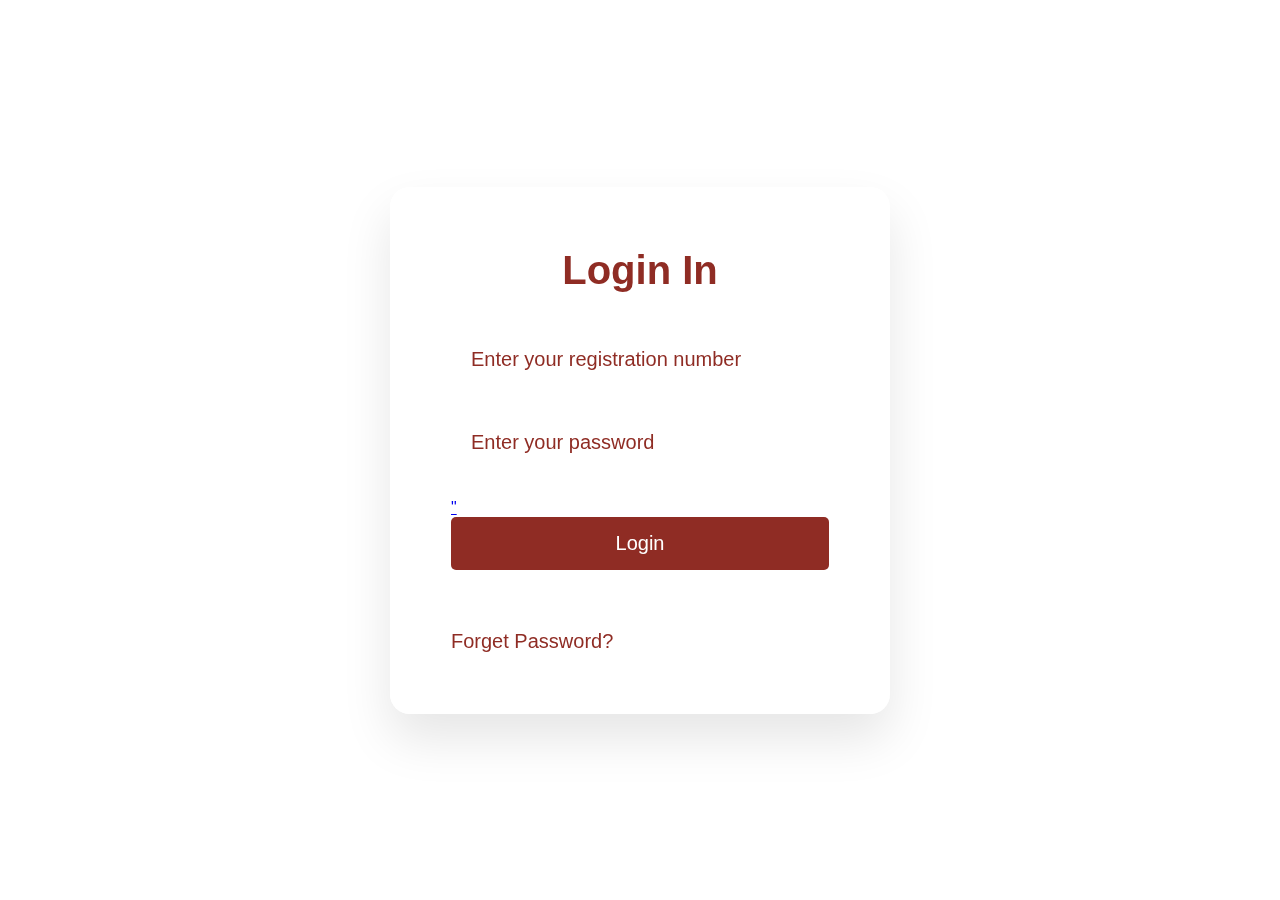
<file: public/index.html>
<!DOCTYPE html>
<html lang="en">
<head>
    <meta charset="UTF-8">
    <title>Login Page</title>
</head>
<style>
   * {
      margin: 0;
      padding: 0;
      box-sizing: border-box;
      font-family: "Poppins", sans-serif;
   }

   section {
      position: relative;
      display: flex;
      justify-content: center;
      align-items: center;
      width: 100%;
      height: 100vh;
      overflow: hidden;
   }

   section .bg {
      position: absolute;
      top: 0;
      left: 0;
      width: 100%;
      height: 100%;
      object-fit: cover;
      pointer-events: none;
   }

   .login {
      position: relative;
      padding: 60px;
      background: rgba(255, 255, 255, 0.25);
      backdrop-filter: blur(15px);
      border: 1px solid #fff;
      border-bottom: 1px solid rgba(255, 255, 255, 0.5);
      border-right: 1px solid rgba(255, 255, 255, 0.5);
      border-radius: 20px;
      width: 500px;
      display: flex;
      flex-direction: column;
      gap: 30px;
      box-shadow: 0 25px 50px rgba(0, 0, 0, 0.1);
   }

   .login h2 {
      position: relative;
      width: 100%;
      text-align: center;
      font-size: 2.5em;
      font-weight: 600;
      color: #8f2c24;
      margin-bottom: 10px;
   }

   .login .inputBox {
      position: relative;
   }

   .login .inputBox input {
      position: relative;
      width: 100%;
      padding: 15px 20px;
      outline: none;
      font-size: 1.25em;
      color: #8f2c24;
      border-radius: 5px;
      background: #fff;
      border: none;
      margin-bottom: 30px;
   }

   .login .inputBox ::placeholder {
      color: #8f2c24;
   }

   .login .inputBox #btn {
      position: relative;
      border: none;
      outline: none;
      background: #8f2c24;
      color: #fff;
      cursor: pointer;
      font-size: 1.25em;
      font-weight: 500;
      transition: 0.5s;
   }

   .login .inputBox #btn:hover {
      background: #d64c42;
   }

   .login .group {
      display: flex;
      justify-content: space-between;
   }

   .login .group a {
      font-size: 1.25em;
      color: #8f2c24;
      font-weight: 500;
      text-decoration: none;
   }

   .login .group a:nth-child(2) {
      text-decoration: underline;
   }
</style>
<body>
    <section>
        <div class="login">
            <h2>Login In</h2>
            <form  action="home.html" onsubmit="return validateForm()">
                <div class="inputBox">
                    <input type="text" id="regno" name="regno" placeholder="Enter your registration number">
                </div>
                <div class="inputBox">
                    <input type="password" id="password" name="password" placeholder="Enter your password">
                </div>
                <div class="inputBox">
                    <a href="C:\usk\public\index.html ">"<input type="submit" value="Login" id="btn"></a>
                </div>
            </form>
            <div class="group">
                <a href="#">Forget Password?</a>
            </div>
        </div>   
    </section>
    <script>
        function validateForm() {
            var regno = document.getElementById("regno").value;
            var password = document.getElementById("password").value;
          
            // Regular expression patterns
            var regnoPattern = /^(vu|hy|br)\d{2}[a-zA-Z]{4}\d{7}$/;
            var passwordPattern = /^(?=.*[A-Z])(?=.*\d)(?=.*[!@#$%^&*])[A-Za-z\d!@#$%^&*]{8,16}$/;
          
            if (!regnoPattern.test(regno)) {
              alert("Invalid registration number format. Please follow the pattern VU1234ABCD78910 or HY1234ABCD78910 or BR1234ABCD78910.");
              return false;
            }
          
            if (!passwordPattern.test(password)) {
              alert("Password must be 8-16 characters long and contain at least one uppercase letter, one number, and one special character.");
              return false;
            }
          
            // Redirect to intern.html upon successful validation
            window.location.href = 'index.html';
          
            return true;
          }
    </script>
</body>
</html>
</file>
